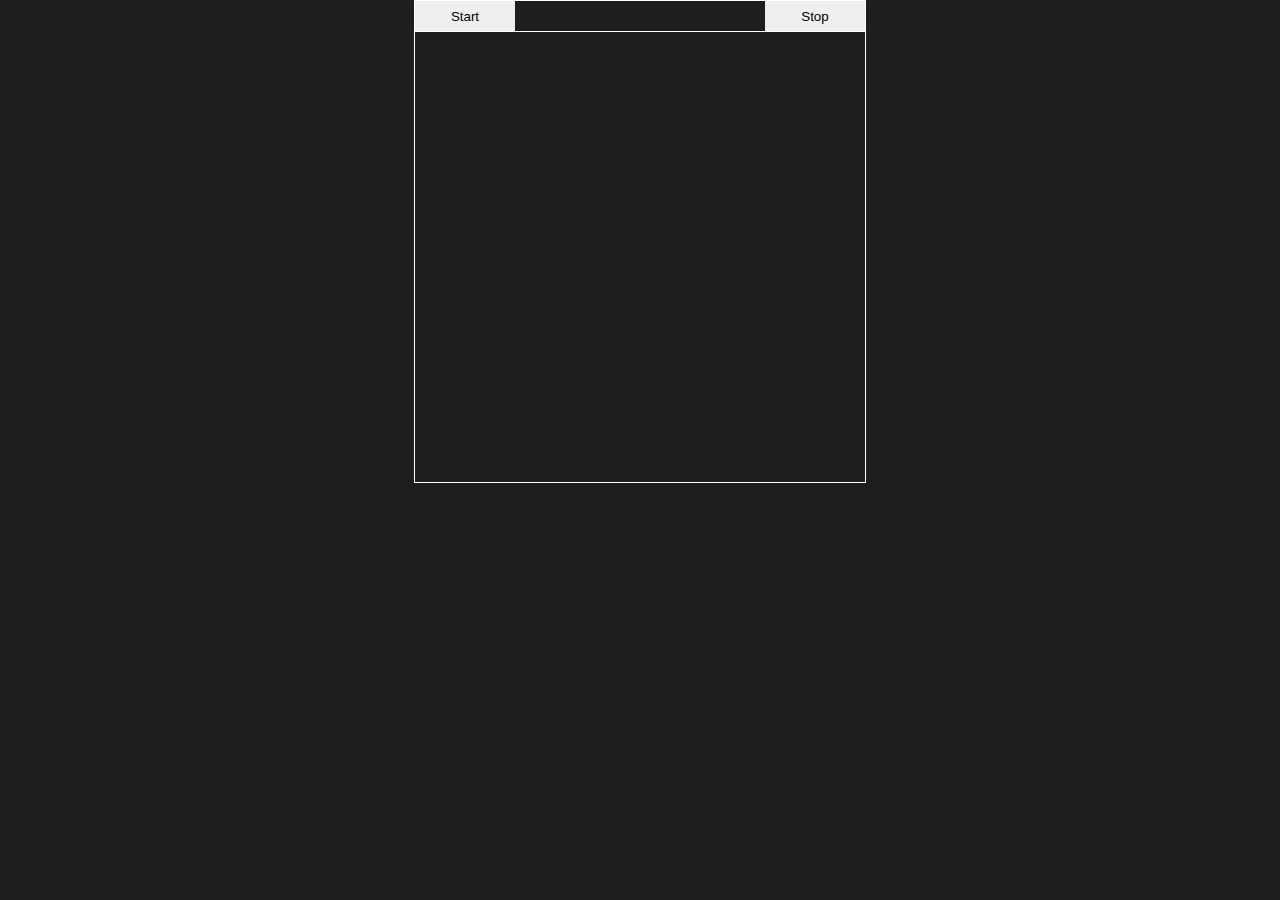
<file: Space_Invader/index.html>
<!DOCTYPE html>
<html lang="ko">
<head>
    <meta charset="UTF-8">
    <meta name="viewport" content="width=device-width, initial-scale=1.0">
    <title>INVASION!</title>
    <link rel="stylesheet" href="style.css">
</head>
<body>
    <div class="container">
        <button id="startBtn">Start</button>
        <div id="display"></div>
        <button id="stopBtn">Stop</button>
    </div>
    <div class="grid"></div>

    <script src="app.js"></script>
</body>
</html>
</file>
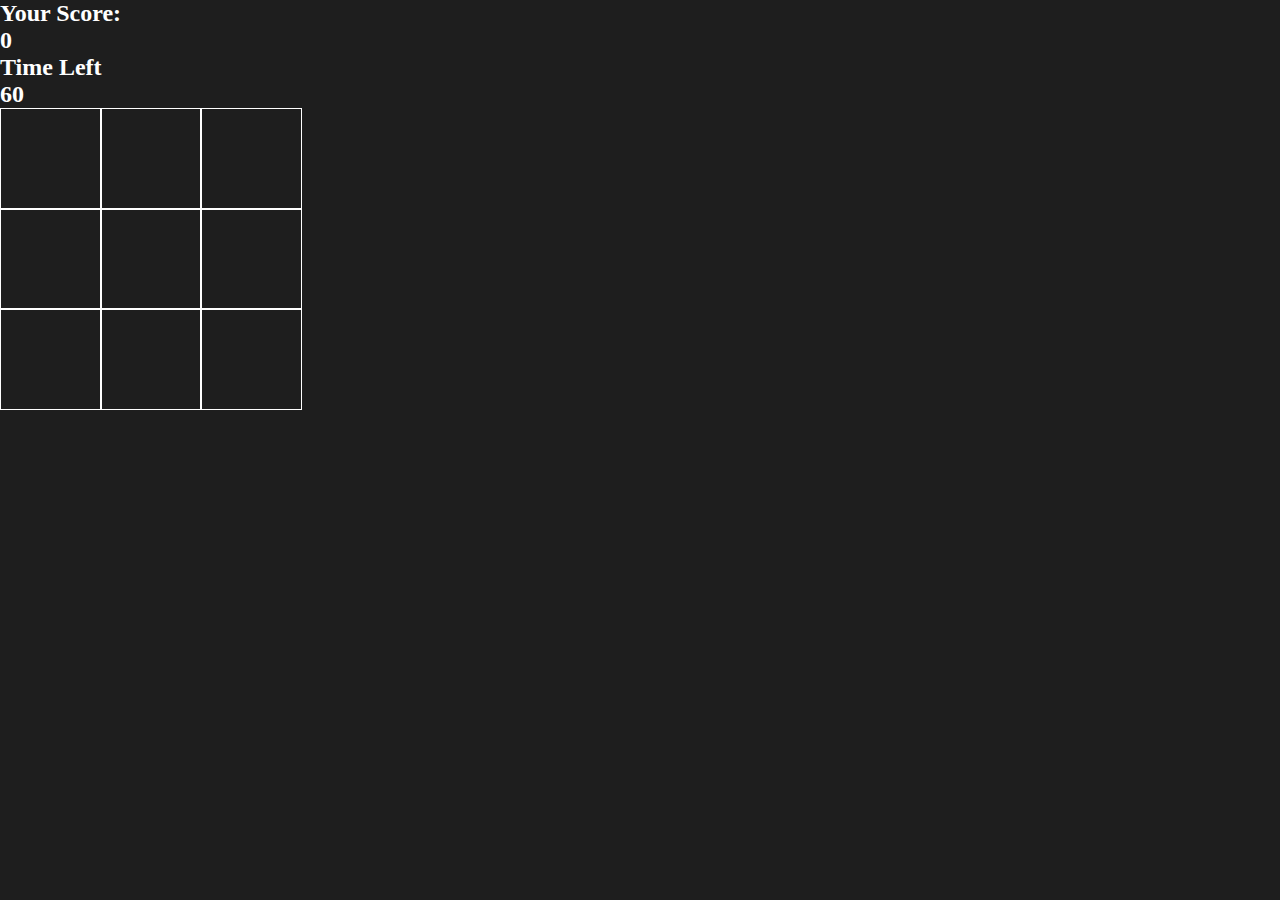
<file: mole_hunt/MoleHunt.html>
<!DOCTYPE html>
<html lang="ko">
<head>
    <meta charset="UTF-8">
    <meta name="viewport" content="width=device-width, initial-scale=1.0">
    <title>두더지 잡기</title>
    <link rel="stylesheet" href="style.css">
</head>
<body>
    <div class="header">
        <h2>Your Score:</h2> <h2 id="score">0</h2>
        <h2>Time Left</h2> <h2 id="time-left">60</h2>
    </div>
    <div class="grid"></div>

    <script src="app.js"></script>
</body>
</html>
</file>
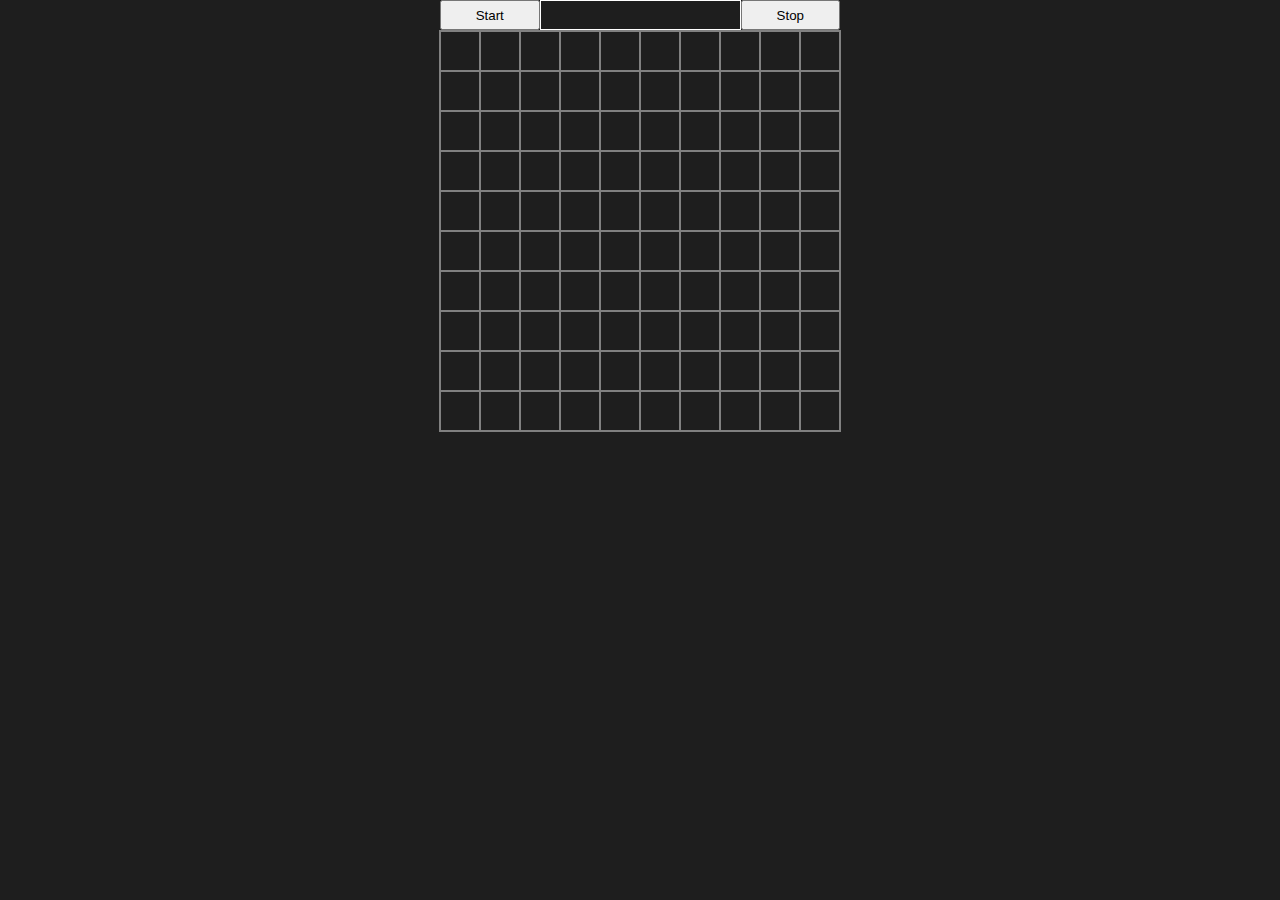
<file: Snake/SnakeGame.html>
<!DOCTYPE html>
<html lang="ko">
<head>
    <meta charset="UTF-8">
    <meta name="viewport" content="width=device-width, initial-scale=1.0">
    <title>Snake Game</title>
    <link rel="stylesheet" href="style.css">
</head>
<body>
    <div class="container">
        <button id="startBtn">Start</button>
        <div id="score"></div>
        <button id="stopBtn">Stop</button>
    </div>
    <div class="grid"></div>
    <script src="app.js" charset="UTF-8"></script>
</body>
</html>
</file>
<file: Space_Invader/style.css>
* {
    margin: 0;
    padding: 0;
}

body {
    background-color: rgb(30, 30, 30);
    color: white;

    display:  flex;
    flex-direction: column;
    justify-content: center;
    align-items: center;
}

.container {
    display: flex;
    justify-content: space-between;
    width: 450px;
    height: 30px;
    border: 1px solid white;
    border-bottom: none;
}

.container div {
    width: 200px;
    height: auto;
    font-size: 25px;
    text-align: center;
}

.container button {
    width: 100px;
    border: 0px solid;
}

.grid {
    display: grid;
    grid-template-columns: repeat(15, 30px);
    grid-template-rows: repeat(15, 30px);
    width: 450px;
    height: 450px;
    border: 1px solid white;
}

.player {
    background-color: aqua;
}

.invader {
    background-color: crimson;
    border-radius: 50%;
}

.bullet {
    background-color: coral;
}

.boom {
    background-color: springgreen;
}
</file>
<file: mole_hunt/style.css>
* {
    margin: 0;
    padding: 0;
}

body {
    background-color: rgb(30, 30, 30);
    color: white;
}

.grid {
    display: grid;
    grid-template-columns: repeat(3, 100px);
    grid-template-rows: repeat(3, 100px);
    width: 400px;
    height: 400px;
}

.square {
    height: 100px;
    width: 100px;
    border: solid white 1px;
}

.mole {
    background-image: url("/mole_hunt/StarNoseMole.jpg");
    background-size: cover;
}
</file>
<file: Snake/style.css>
* {
    margin: 0;
    padding: 0;
}

body {
    background-color: rgb(30, 30, 30);
    color: white;
    text-align: center;

    display: flex;
    flex-direction: column;
    justify-content: center;
    align-items: center;
}

.container {
    display: flex;
    justify-content: space-between;
    width: 400px;
    height: 30px;
}

.container div {
    border: 1px solid white;
    width: 200px;
    height: auto;
    font-size: 25px;
    text-align: center;
}

.container button {
    width: 100px;
}

.grid {
    display: grid;
    grid-template-columns: repeat(10, 40px);
    grid-template-rows: repeat(10, 40px);
    width: 400px;
    height: 400px;
    border: 1px solid gray;
}

.grid div {
    border: 1px solid gray;
}

.snake {
    background-color: aqua;
}

.apple {
    background-color: crimson;
}
</file>
